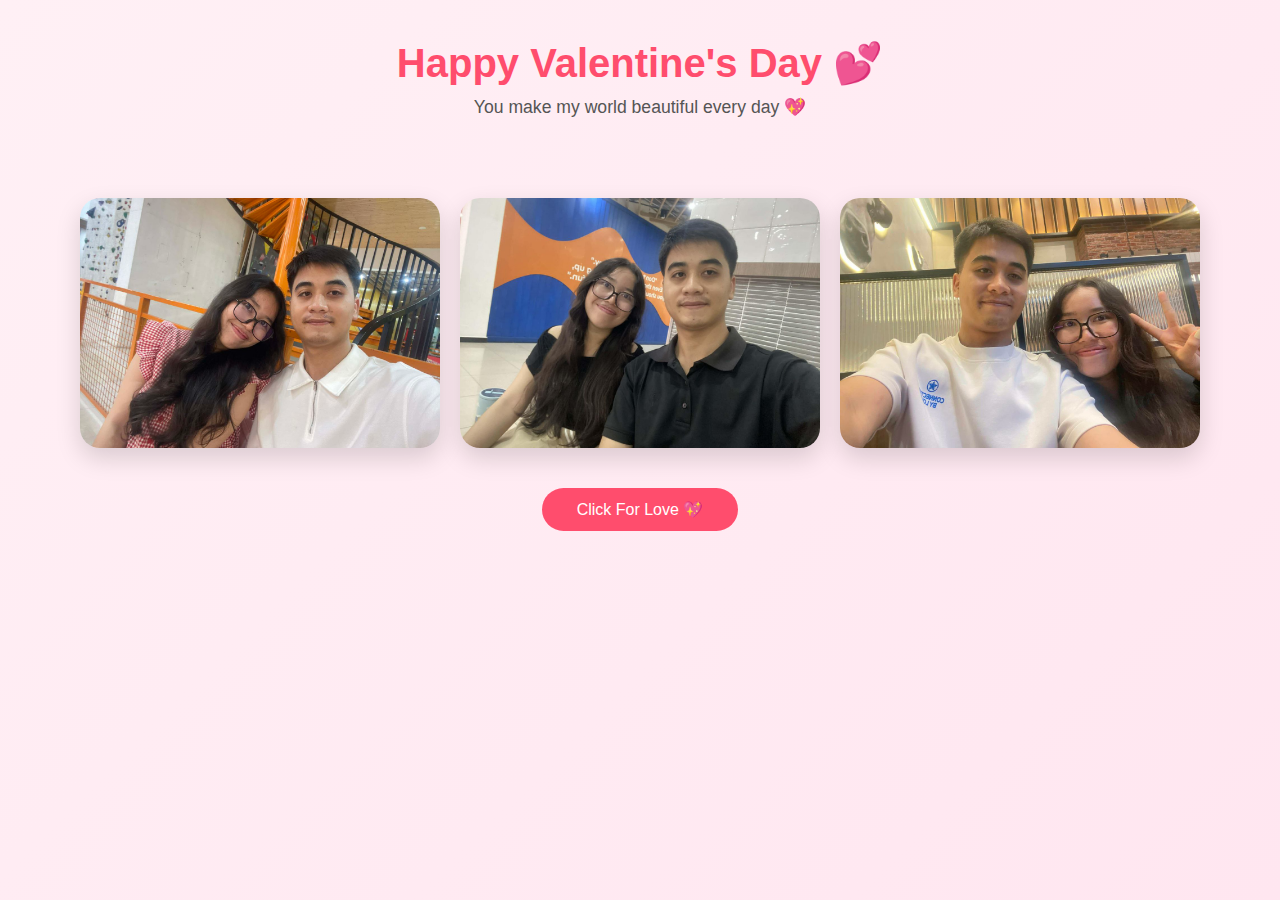
<file: image.html>
<!DOCTYPE html>
<html lang="en">
<head>
<meta charset="UTF-8">
<meta name="viewport" content="width=device-width, initial-scale=1.0">
<title>Happy Valentine's Day 💖</title>

<style>
* {
    margin: 0;
    padding: 0;
    box-sizing: border-box;
    font-family: 'Segoe UI', sans-serif;
}

:root {
    --main-color: #ff4d6d;
}

body {
    background: linear-gradient(135deg, #fff0f5, #ffe6f0);
    min-height: 100vh;
}

/* HEADER */
header {
    text-align: center;
    padding: 40px 20px;
}

header h1 {
    font-size: 2.5rem;
    color: var(--main-color);
}

header p {
    margin-top: 10px;
    color: #555;
    font-size: 1.1rem;
}

input[type="color"] {
    margin-top: 15px;
    width: 60px;
    height: 40px;
    border: none;
    cursor: pointer;
}

/* GALLERY */
.gallery {
    display: grid;
    grid-template-columns: repeat(auto-fit, minmax(200px, 1fr));
    gap: 20px;
    padding: 40px;
    max-width: 1200px;
    margin: auto;
}

.gallery img {
    width: 100%;
    height: 250px;
    object-fit: cover;
    border-radius: 20px;
    transition: 0.4s;
    box-shadow: 0 10px 25px rgba(0,0,0,0.15);
}

.gallery img:hover {
    transform: scale(1.05);
}

/* BUTTON */
.btn-section {
    text-align: center;
    padding-bottom: 40px;
}

button {
    background: var(--main-color);
    border: none;
    padding: 12px 35px;
    border-radius: 30px;
    color: white;
    font-size: 1rem;
    cursor: pointer;
    transition: 0.3s;
}

button:hover {
    transform: scale(1.05);
}

/* POPUP */
.popup {
    display: none;
    position: fixed;
    top: 0;
    left: 0;
    width: 100%;
    height: 100%;
    background: rgba(0,0,0,0.6);
    justify-content: center;
    align-items: center;
    z-index: 1000;
}

.popup-content {
    background: white;
    padding: 40px;
    border-radius: 25px;
    text-align: center;
    max-width: 350px;
    width: 90%;
    position: relative;
    animation: popupScale 0.4s ease;
}

.popup-content h2 {
    color: var(--main-color);
}

.doll {
    width: 180px;
    margin: 20px 0;
    animation: float 2s infinite ease-in-out;
}

.close-btn {
    position: absolute;
    right: 20px;
    top: 15px;
    font-size: 24px;
    cursor: pointer;
    color: #999;
}

.close-btn:hover {
    color: red;
}

/* Animations */
@keyframes popupScale {
    from { transform: scale(0.5); opacity: 0; }
    to { transform: scale(1); opacity: 1; }
}

@keyframes float {
    0%,100% { transform: translateY(0); }
    50% { transform: translateY(-10px); }
}

/* Floating Hearts */
.heart {
    position: fixed;
    bottom: 0;
    font-size: 20px;
    animation: rise 5s linear infinite;
    color: var(--main-color);
}

@keyframes rise {
    0% { transform: translateY(0); opacity: 1; }
    100% { transform: translateY(-100vh); opacity: 0; }
}

/* Responsive */
@media(max-width:768px){
    header h1 {
        font-size: 2rem;
    }
}
</style>
</head>

<body>

<header>
    <h1>Happy Valentine's Day 💕</h1>
    <p>You make my world beautiful every day 💖</p>
</header>

<section class="gallery">
    <img src="image/image1.jpg" alt="Valentine Image 1">
        <img src="image/image2.jpg" alt="Valentine Image 1">
            <img src="image/image3.jpg" alt="Valentine Image 1">
</section>

<div class="btn-section">
    <button onclick="openPopup()">Click For Love 💖</button>
</div>

<!-- POPUP -->
<div id="lovePopup" class="popup">
    <div class="popup-content">
        <span class="close-btn" onclick="closePopup()">×</span>
        <h2>Happy Valentine's Day 💖</h2>
        <img src="image/image4.jpg" class="doll">
        <p>You are my sweetest love forever 💕</p>
        <button onclick="createHearts()">I Love You 💌</button>
    </div>
</div>

<script>
const colorPicker = document.getElementById("colorPicker");

colorPicker.addEventListener("input", function() {
    document.documentElement.style.setProperty('--main-color', this.value);
});

function openPopup(){
    document.getElementById("lovePopup").style.display = "flex";
}

function closePopup(){
    document.getElementById("lovePopup").style.display = "none";
}

function createHearts(){
    for(let i=0;i<20;i++){
        let heart = document.createElement("div");
        heart.className = "heart";
        heart.innerHTML = "❤";
        heart.style.left = Math.random()*100 + "vw";
        heart.style.fontSize = (Math.random()*20+10)+"px";
        document.body.appendChild(heart);

        setTimeout(()=>{ heart.remove(); },5000);
    }
}
</script>

</body>
</html>
</file>
